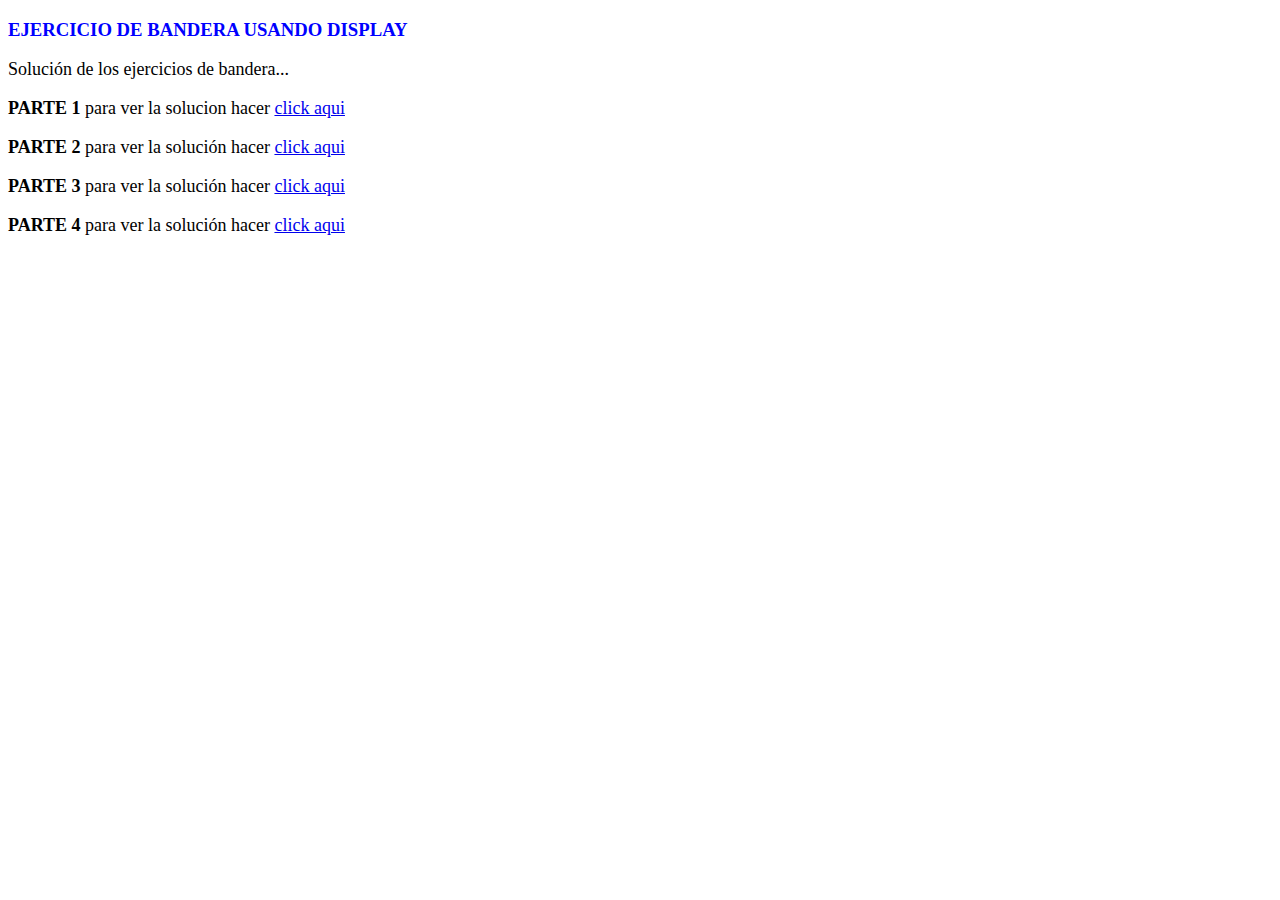
<file: bandera-display/index.html>
<!DOCTYPE html>
<html lang="en">
<head>
  <meta charset="UTF-8">
  <title>Bandera-display</title>
  <link rel="stylesheet" href="css/main.css">

</head>
<body>
  <h3>EJERCICIO DE BANDERA USANDO DISPLAY</h3>
  <p>Solución de los ejercicios de bandera...</p>
  <p><strong>PARTE 1</strong> para ver la solucion hacer <a href="index1.html" target="_blank">click aqui</a></p>
  <p><strong>PARTE 2</strong>  para ver la solución hacer <a href="index2.html" target="_blank">click aqui</a></p>
  <p><strong>PARTE 3</strong>  para ver la solución hacer <a href="index3.html" target="_blank">click aqui</a></p>
  <p><strong>PARTE 4</strong>  para ver la solución hacer <a href="index4.html" target="_blank">click aqui</a></p>

</body>
</html>
</file>
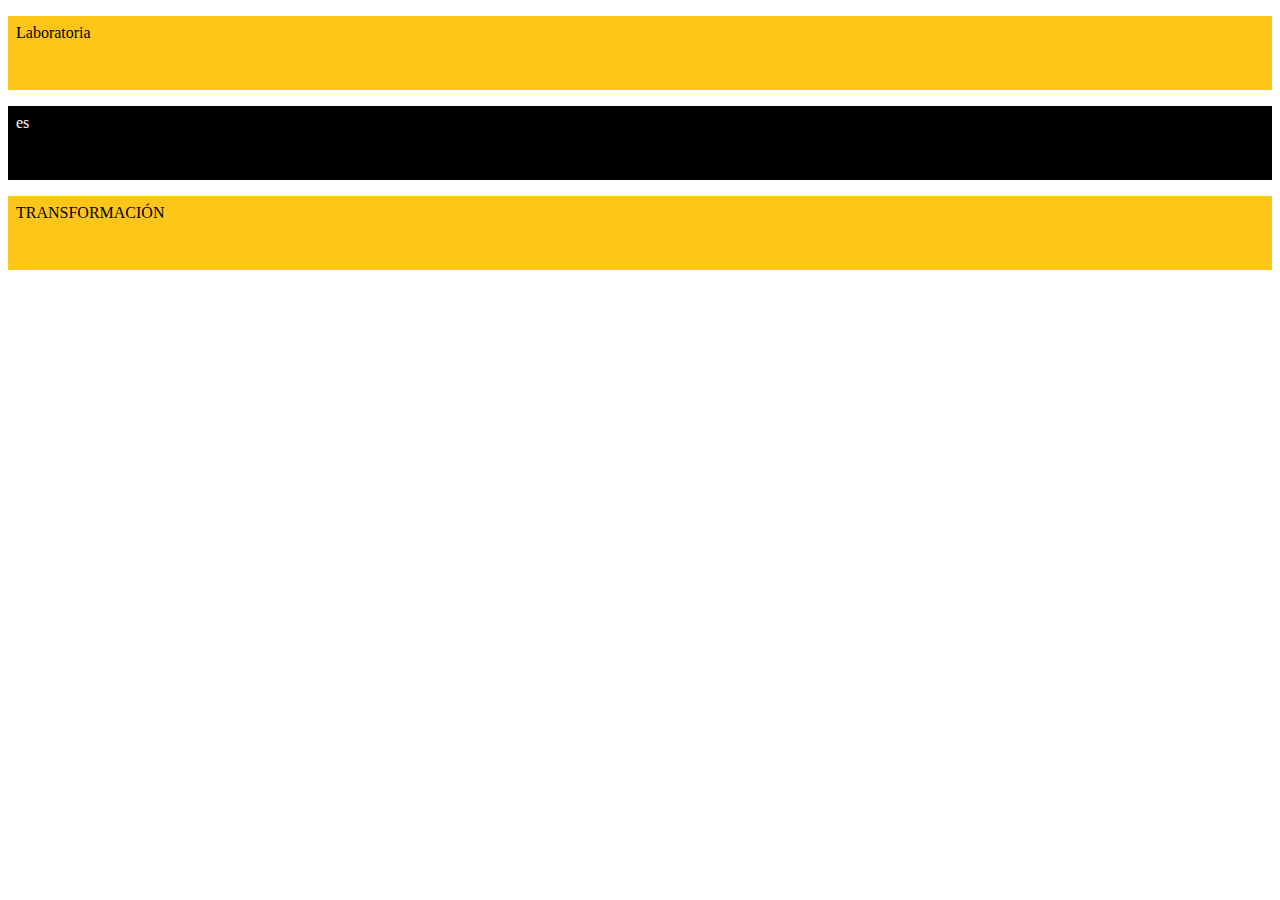
<file: bandera-display/index1.html>
<!DOCTYPE html>
<html lang="en">
<head>
  <meta charset="UTF-8">
  <title>Bandera-display</title>
  <link rel="stylesheet" href="css/main1.css">
</head>
<body>
  <p class="orange">Laboratoria</p>
  <p class="black">es</p>
  <p class="orange">TRANSFORMACIÓN</p>
</body>
</html>
</file>
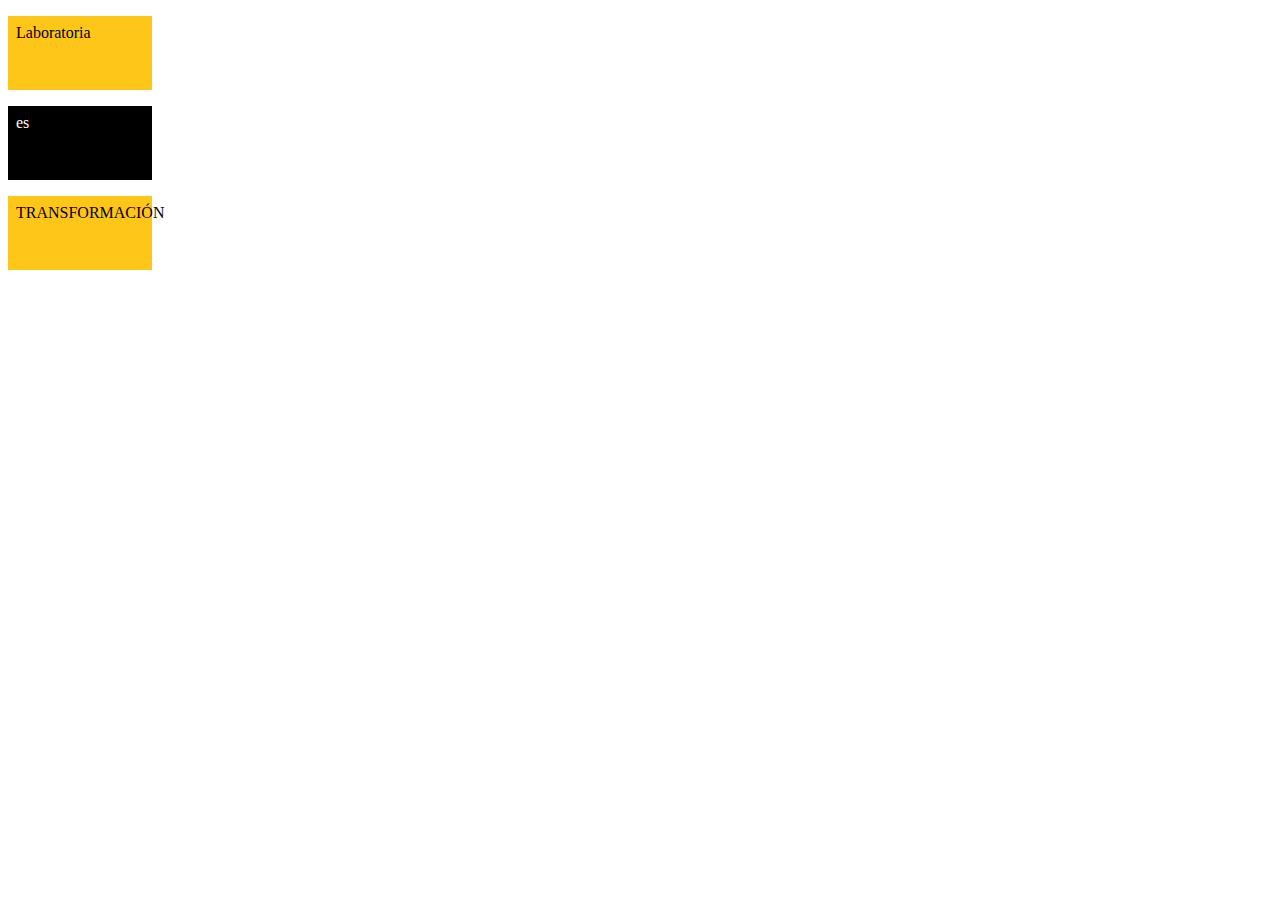
<file: bandera-display/index2.html>
<!DOCTYPE html>
<html lang="en">
<head>
  <meta charset="UTF-8">
  <title>Bandera-display</title>
  <link rel="stylesheet" href="css/main2.css">
</head>
<body>
  <p class="orange">Laboratoria</p>
  <p class="black">es</p>
  <p class="orange">TRANSFORMACIÓN</p>
</body>
</html>
</file>
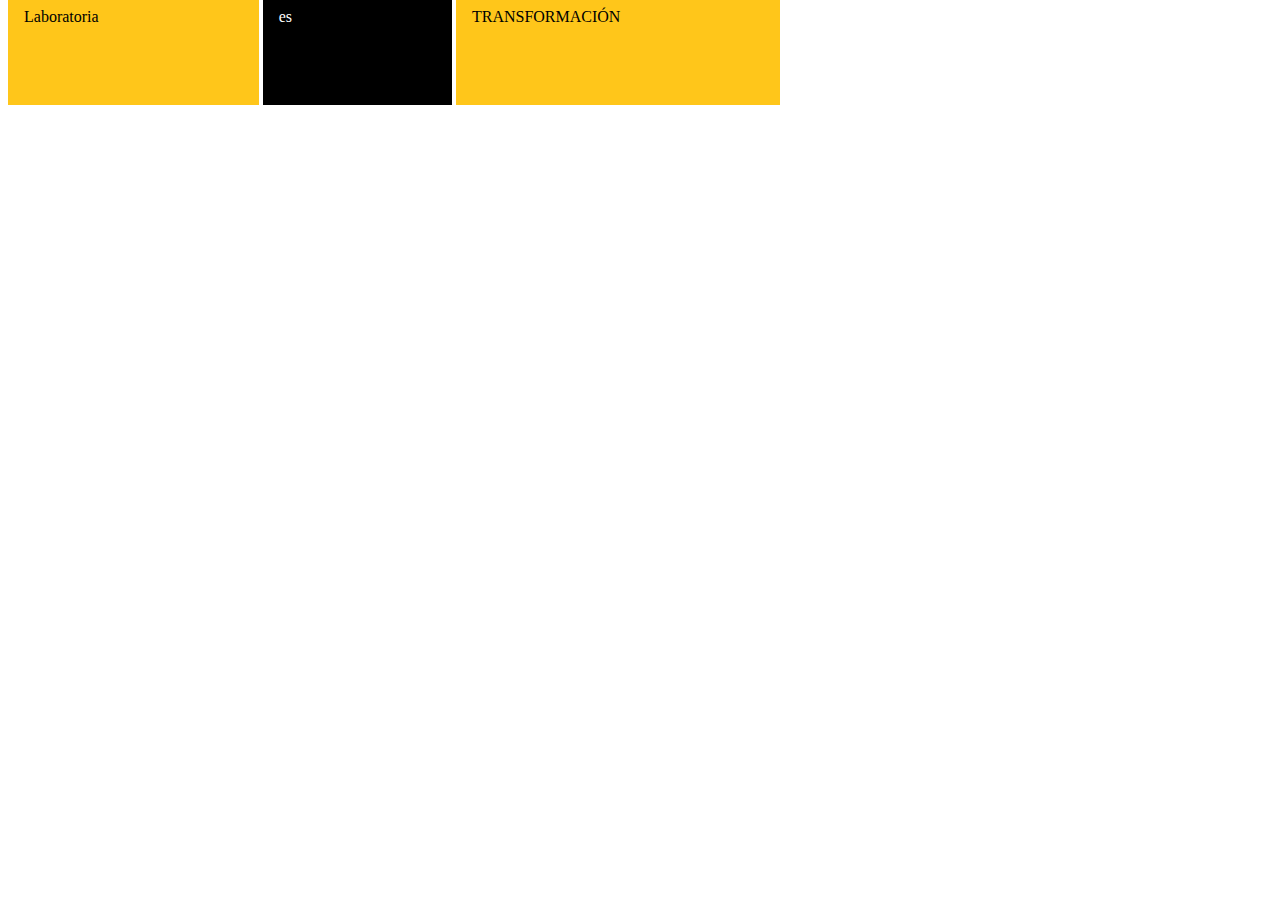
<file: bandera-display/index3.html>
<!DOCTYPE html>
<html lang="en">
<head>
  <meta charset="UTF-8">
  <title>Bandera-display</title>
  <link rel="stylesheet" href="css/main3.css">
</head>
<body>
  <p class="orange">Laboratoria</p>
  <p class="black">es</p>
  <p class="orange">TRANSFORMACIÓN</p>
</body>
</html>
</file>
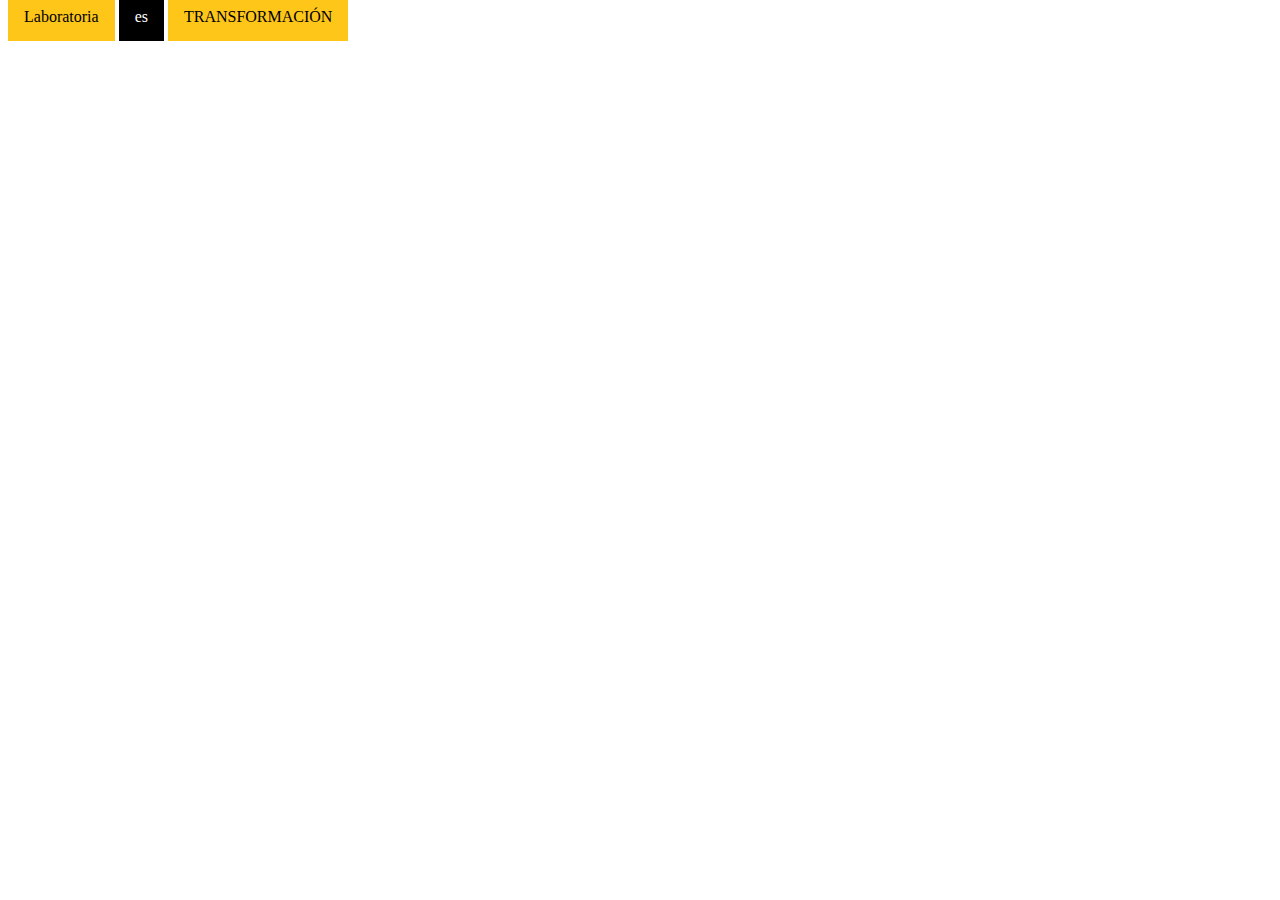
<file: bandera-display/index4.html>
<!DOCTYPE html>
<html lang="en">
<head>
  <meta charset="UTF-8">
  <title>Bandera-display</title>
  <link rel="stylesheet" href="css/main4.css">
</head>
<body>
  <p class="orange">Laboratoria</p>
  <p class="black">es</p>
  <p class="orange">TRANSFORMACIÓN</p>
</body>
</html>
</file>
<file: bandera-display/css/main.css>
p {
  font-family: cursive;
  font-size: 18px;
}

h3 {
  color: blue;
}
</file>
<file: bandera-display/css/main1.css>
p {
  display:  block;
  padding: 0.5em 0em 3em 0.5em;
}

.orange {
  background-color: rgb(255, 198, 26);
}

.black {
  background-color: rgb(0, 0, 0);
  color: rgb(255, 255, 255);
}
</file>
<file: bandera-display/css/main2.css>
p {
  display:  block;
  margin-right: 70em;
  padding: 0.5em 0em 3em 0.5em;
}

.orange {
  background-color: rgb(255, 198, 26);
}

.black {
  background-color: rgb(0, 0, 0);
  color: rgb(255, 255, 255);
}
</file>
<file: bandera-display/css/main3.css>
p {
  display:  inline;
  padding: 1em 10em 5em 1em;
}

.orange {
  background-color: rgb(255, 198, 26);
}

.black {
  background-color: rgb(0, 0, 0);
  color: rgb(255, 255, 255);
}
</file>
<file: bandera-display/css/main4.css>
p {
  display:  inline;
  padding: 1em;
  text-align: center;
}

.orange {
  background-color: rgb(255, 198, 26);
}

.black {
  background-color: rgb(0, 0, 0);
  color: rgb(255, 255, 255);
}
</file>
